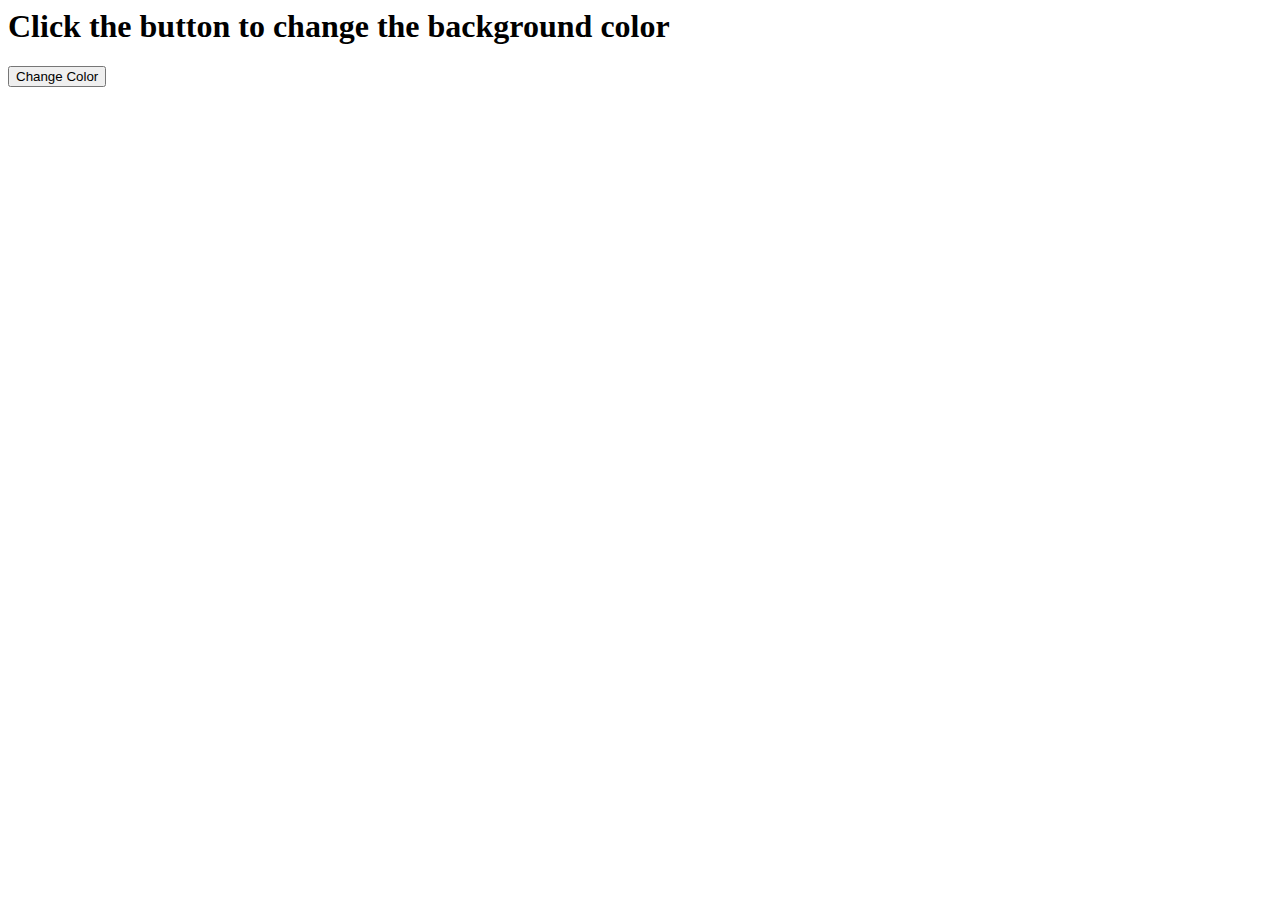
<file: S1/Web Programming/HTML/changeColor/index.html>
<html>
<head>
<title>Background color change</title>
</head>
<body>
  <h1>Click the button to change the background color</h1>
  <button id="colorButton">Change Color</button>
  <script src="script.js"></script>
</body>
</html>
</file>
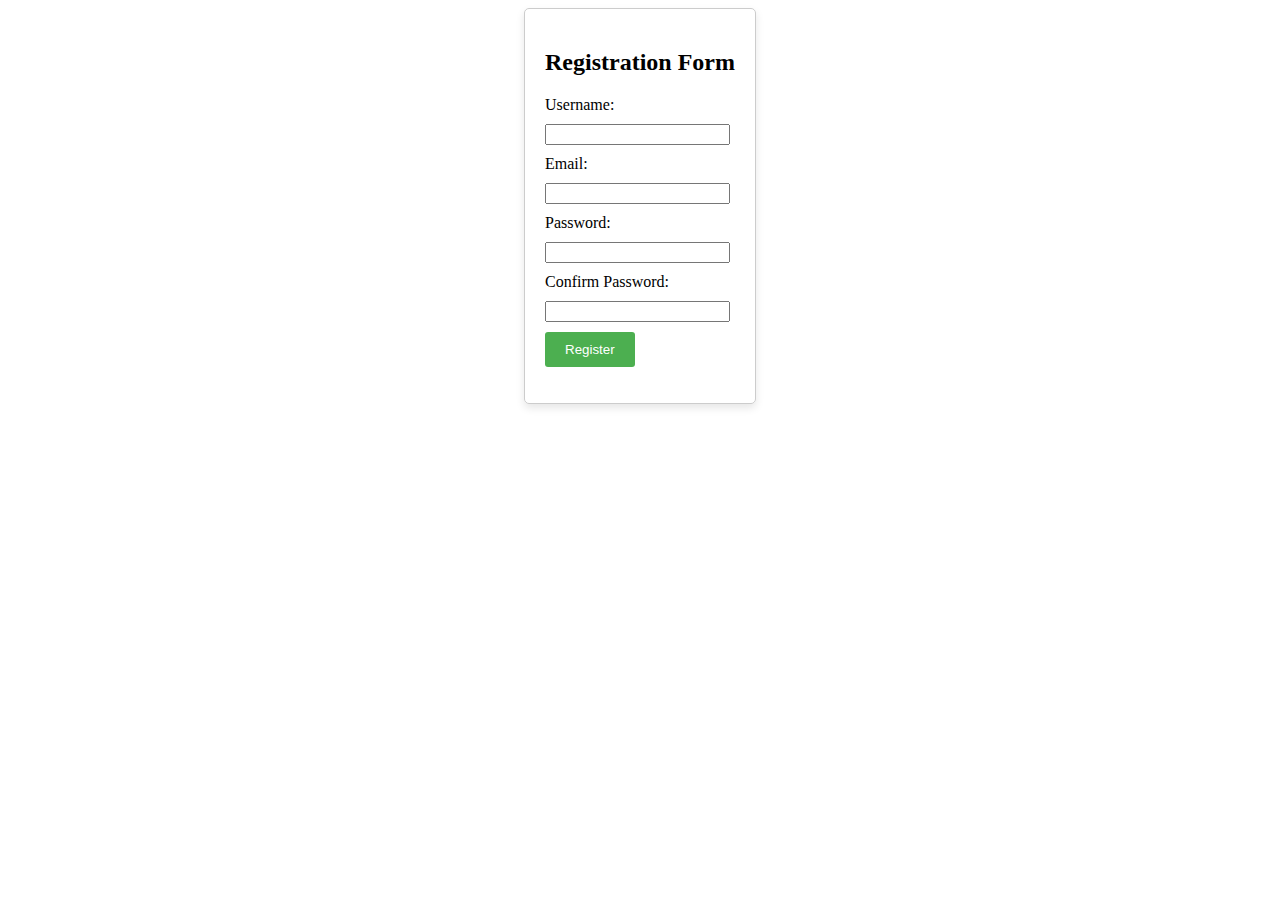
<file: S1/Web Programming/HTML/formValidation/index.html>
<html>
<head>
<title>Form validation</title>
<link rel="stylesheet" type="text/css" href="style.css">
</head>
<body>
   <div class="container">
   <div class="form-container">
    <h2>Registration Form</h2>
    <form id="regForm" method="POST">
      <label for="username">Username:</label>
      <input type="text" id="username" name="username" required>
      
      <label for="email">Email:</label>
      <input type="email" id="email" name="email" required>
      
      <label for="password">Password:</label>
      <input type="password" id="password" name="password" required>
      
      <label for="cpassword">Confirm Password:</label>
      <input type="password" id="cpassword" name="cpassword" required>
      
      <button type="submit">Register</button>
    </form>
    <div id="emsg" class="emsg"></div>
   </div>
   </div>
</body>
<script src="script.js"></script>
</html>
</file>
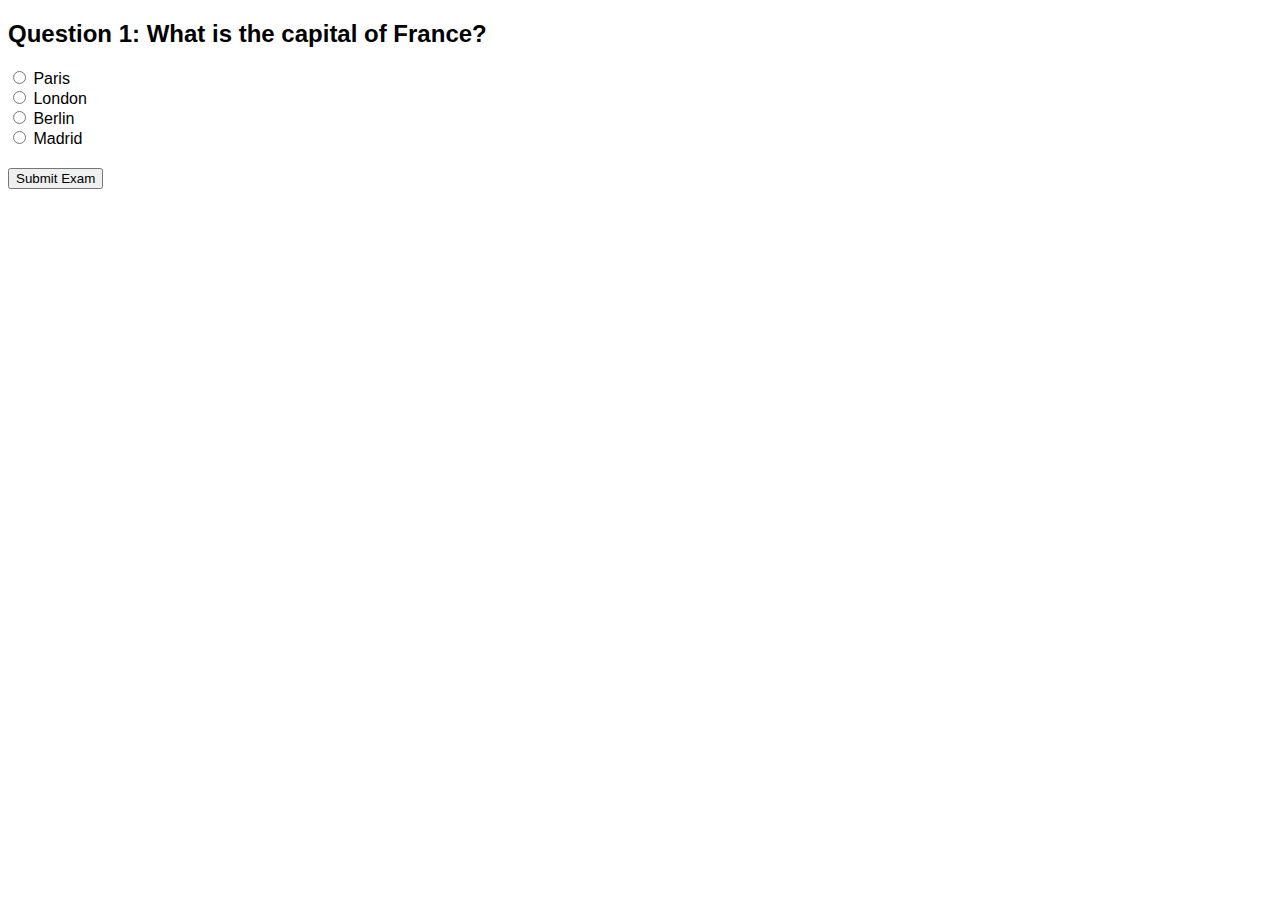
<file: S1/Web Programming/HTML/onlineExam/index.html>
<!DOCTYPE html>
<html lang="en">
<head>
    <meta charset="UTF-8">
    <meta name="viewport" content="width=device-width, initial-scale=1.0">
    <title>Online Exam</title>
    <style>
        body {
            font-family: Arial, sans-serif;
        }
        .question {
            margin-bottom: 20px;
        }
        .options {
            margin-bottom: 10px;
        }
        .result {
            font-weight: bold;
            margin-top: 20px;
        }
    </style>
</head>
<body>
    <div class="question">
        <h2>Question 1: What is the capital of France?</h2>
        <div class="options">
            <label><input type="radio" name="question1" value="Paris"> Paris</label><br>
            <label><input type="radio" name="question1" value="London"> London</label><br>
            <label><input type="radio" name="question1" value="Berlin"> Berlin</label><br>
            <label><input type="radio" name="question1" value="Madrid"> Madrid</label><br>
        </div>
    </div>
    <button onclick="calculateScore()">Submit Exam</button>
    <div class="result" id="result"></div>
    <script>
        function calculateScore() {
            var selectedAnswer = document.querySelector('input[name="question1"]:checked');
            if (selectedAnswer) {
                var userAnswer = selectedAnswer.value;
                var correctAnswer = "Paris";
                var resultElement = document.getElementById("result");
                if (userAnswer === correctAnswer) {
                    resultElement.textContent = "Correct! You got it right!";
                } else {
                    resultElement.textContent = "Incorrect. The correct answer is Paris.";
                }
            } else {
                alert("Please select an answer before submitting.");
            }
        }
    </script>
</body>
</html>
</file>
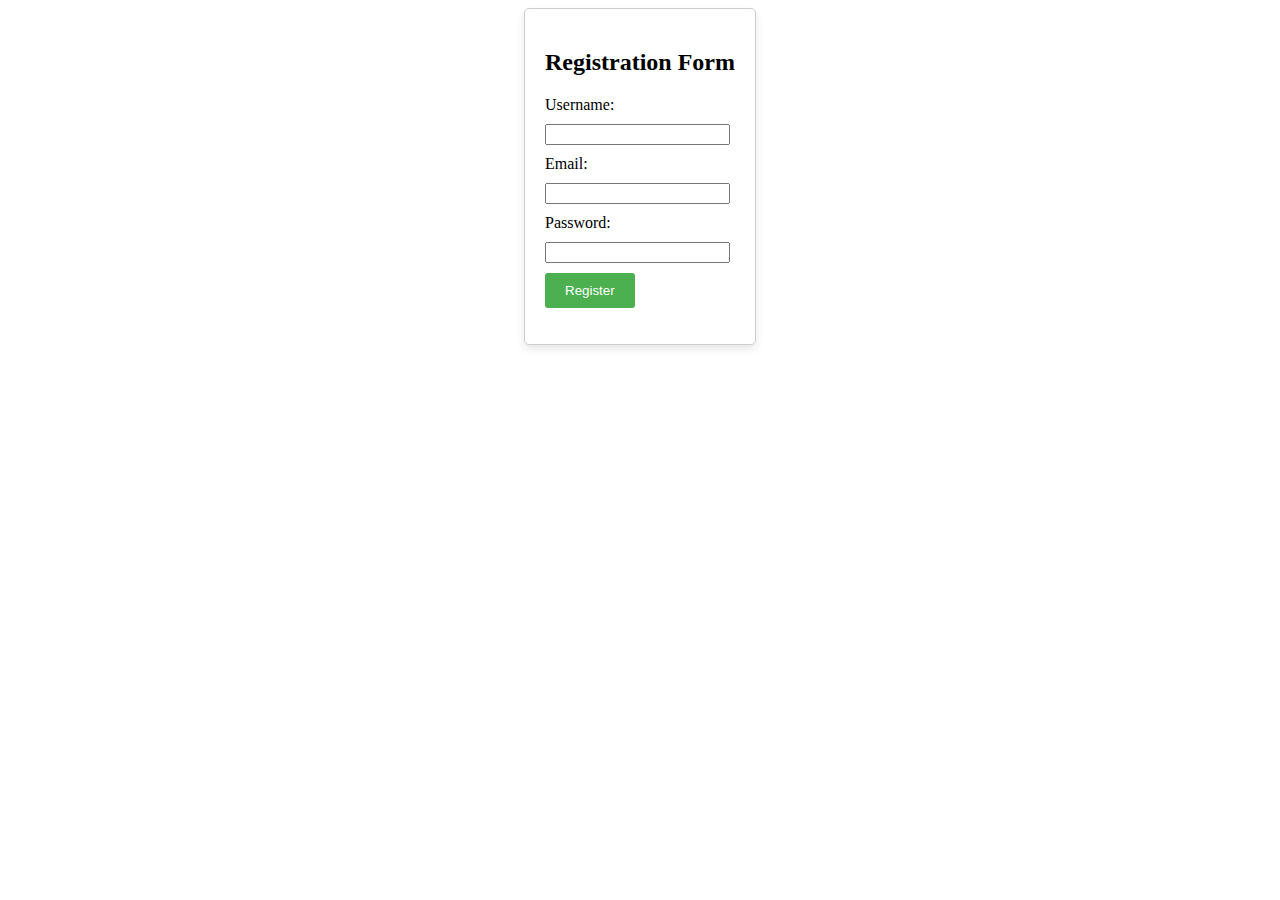
<file: S1/Web Programming/HTML/regForm/index.html>
<html>
<head>
<title>Form validation</title>
<link rel="stylesheet" type="text/css" href="style.css">
</head>
<body>
   <div class="container">
   <div class="form-container">
    <h2>Registration Form</h2>
    <form id="regForm" action="https://www.google.com" method="GET">
      <label for="username">Username:</label>
      <input type="text" id="username" name="username" required>
      
      <label for="email">Email:</label>
      <input type="email" id="email" name="email" required>
      
      <label for="password">Password:</label>
      <input type="password" id="password" name="password" required>
      
      <button type="submit">Register</button>
    </form>
    <div id="emsg" class="emsg"></div>
   </div>
   </div>
</body>
</html>
</file>
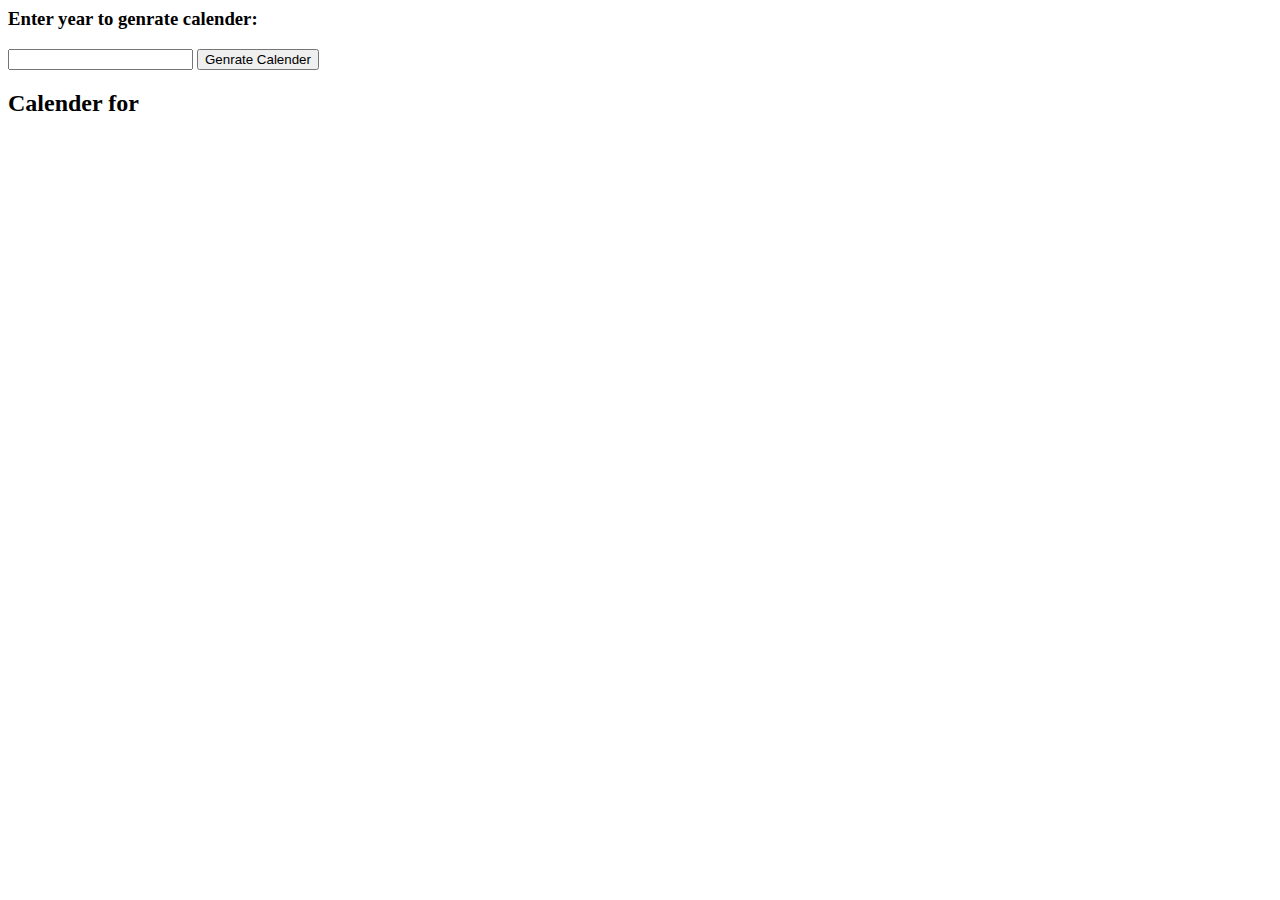
<file: S1/Web Programming/HTML/calender.html>
<html>
<head>
 <title>Calender</title>
 <style>
  table{
   width:80%;
   border-collapse:collapse;
   margin: 0 auto;
  }
  th,td{
   border:3px solid black;
   padding:15px;
   text-align:center;
   font-size:16px;
  }
  th{
   background-color: #f2f2f2;
  }
 </style>
</head>
<body>
 <h3>Enter year to genrate calender: </h3>
 <input type="number" id="yearInput">
 <button onclick="genrateCalender()">Genrate Calender</button>
 <h2 id="calenderYear">Calender for <span id="displayYear"></span></h2>
 <div id="calender"></div>
</body>
<script>
 function genrateCalender(){
    let year=document.getElementById("yearInput").value;
    let calenderHeading=document.getElementById("calenderYear");
    calenderHeading.textContent="Calender for "+year;
    let calender="<table>";
    for(let month=0;month<12;month++){
       calender+="<tr><th colspan='7'>"+getMonthName(month)+"</th></tr>";
       calender+="<tr><th>Sun</th><th>Mon</th><th>Tue</th><th>Wed</th><th>Thu</th><th>Fri</th><th>Sat</th></tr>";
       let dayInMonth=new Date(year,month+1,0).getDate();
       let firstDay=new Date(year,month,1).getDay();
       for(let i=0;i<firstDay;i++){
           calender+="<td></td>"
       }
       for(let day=1;day<=dayInMonth;day++){
           calender+="<td>"+day+"</td>"
           if(new Date(year,month,day).getDay()===6){
             calender+="</tr><tr>";
           }
     }
    calender+="</tr>";  
    }   
       calender+="</table>"
       document.getElementById("calender").innerHTML=calender;
 }
 function getMonthName(index){
    let monthName=["Jan","Feb","Mar","Apr","May","Jun","Jul","Aug","Sep","Oct","Nov","Dec"];
    return monthName[index];
 }
</script>
</html>
</file>
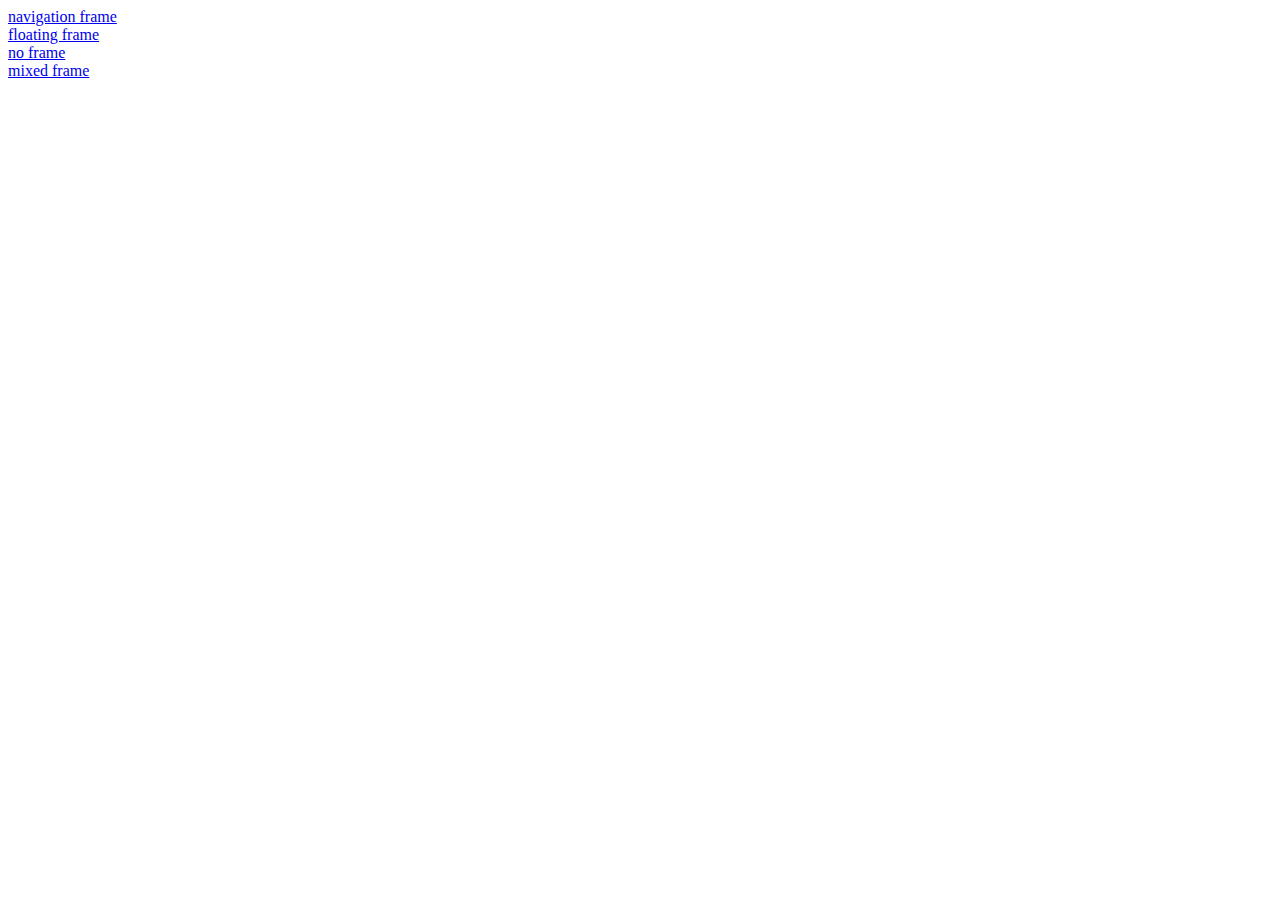
<file: S1/Web Programming/HTML/navi.html>
<html>

<body>
	<a href="frames.html" target="two">navigation frame</a><br>
	<a href="floatingframe.html" target="two">floating frame</a><br>
	<a href="Noframe.html" target="two">no frame</a><br>
	<a href="mixedframe.html" target="two">mixed frame</a><br>
</body>

</html>
</file>
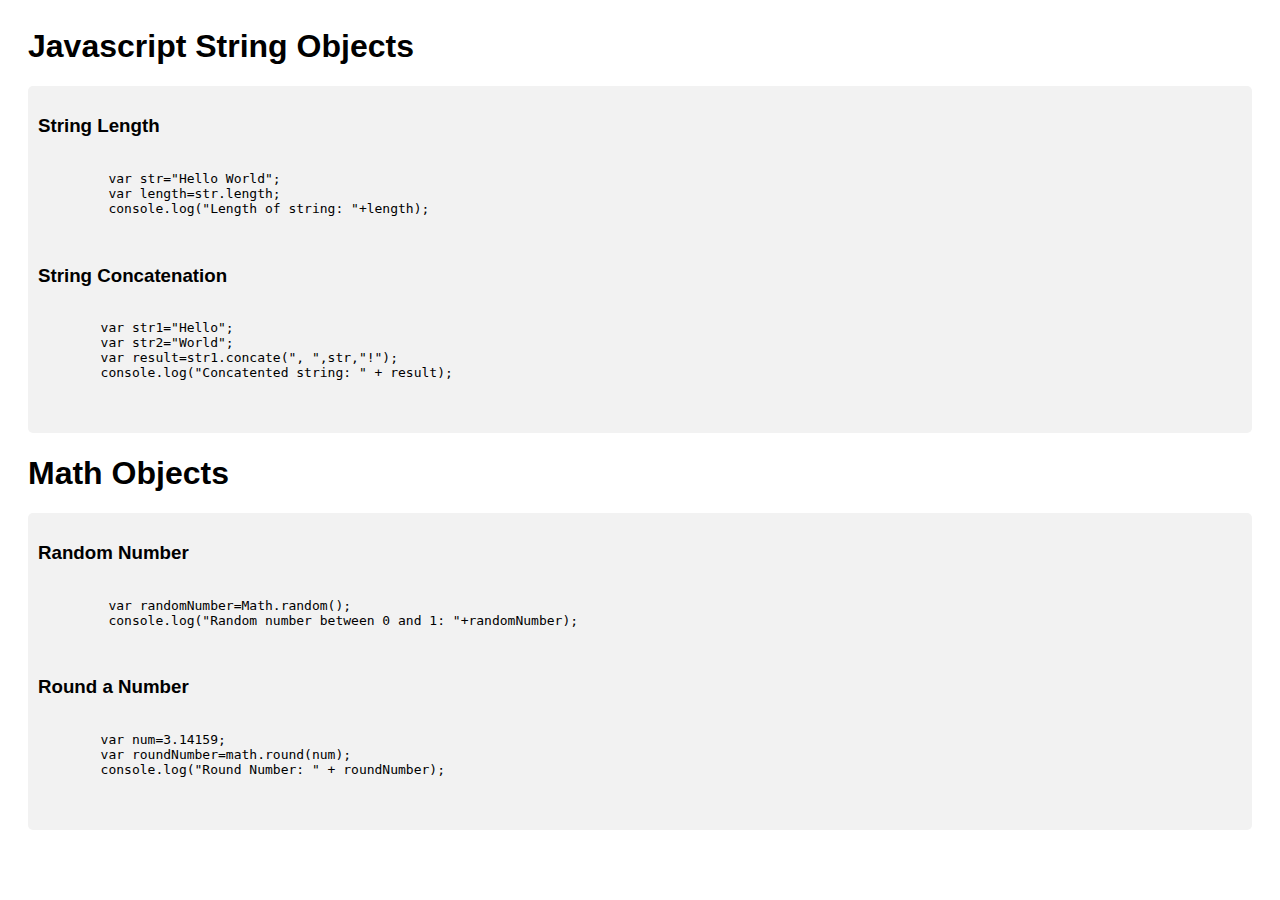
<file: S1/Web Programming/HTML/string.html>
<html>
<head>
  <title>Javascript String and Math Objects</title>
  <style>
    body{
      font-family: Arial,sans-serif;
      padding:20px;
   }
   .code{
      background-color: #f2f2f2;
      padding:10px;
      border-radius:5px;
      margin-bottom:10px;
   }
  </style>
</head>
<body>
   <h1>Javascript String Objects</h1>
   <div class="code">
     <h3>String Length</h3>
     <pre>
       <code>
         var str="Hello World";
         var length=str.length;
         console.log("Length of string: "+length);
       </code>
     </pre>
     <h3>String Concatenation</h3>
     <pre>
      <code>
        var str1="Hello";
        var str2="World";
        var result=str1.concate(", ",str,"!");
        console.log("Concatented string: " + result);
      </code>
     </pre> 
   </div>
   
   <h1>Math Objects</h1>
   <div class="code">
     <h3>Random Number</h3>
     <pre>
       <code>
         var randomNumber=Math.random();
         console.log("Random number between 0 and 1: "+randomNumber);
       </code>
     </pre>
     <h3>Round a Number</h3>
     <pre>
      <code>
        var num=3.14159;
        var roundNumber=math.round(num);
        console.log("Round Number: " + roundNumber);
      </code>
     </pre> 
   </div>
</body>
</html>
</file>
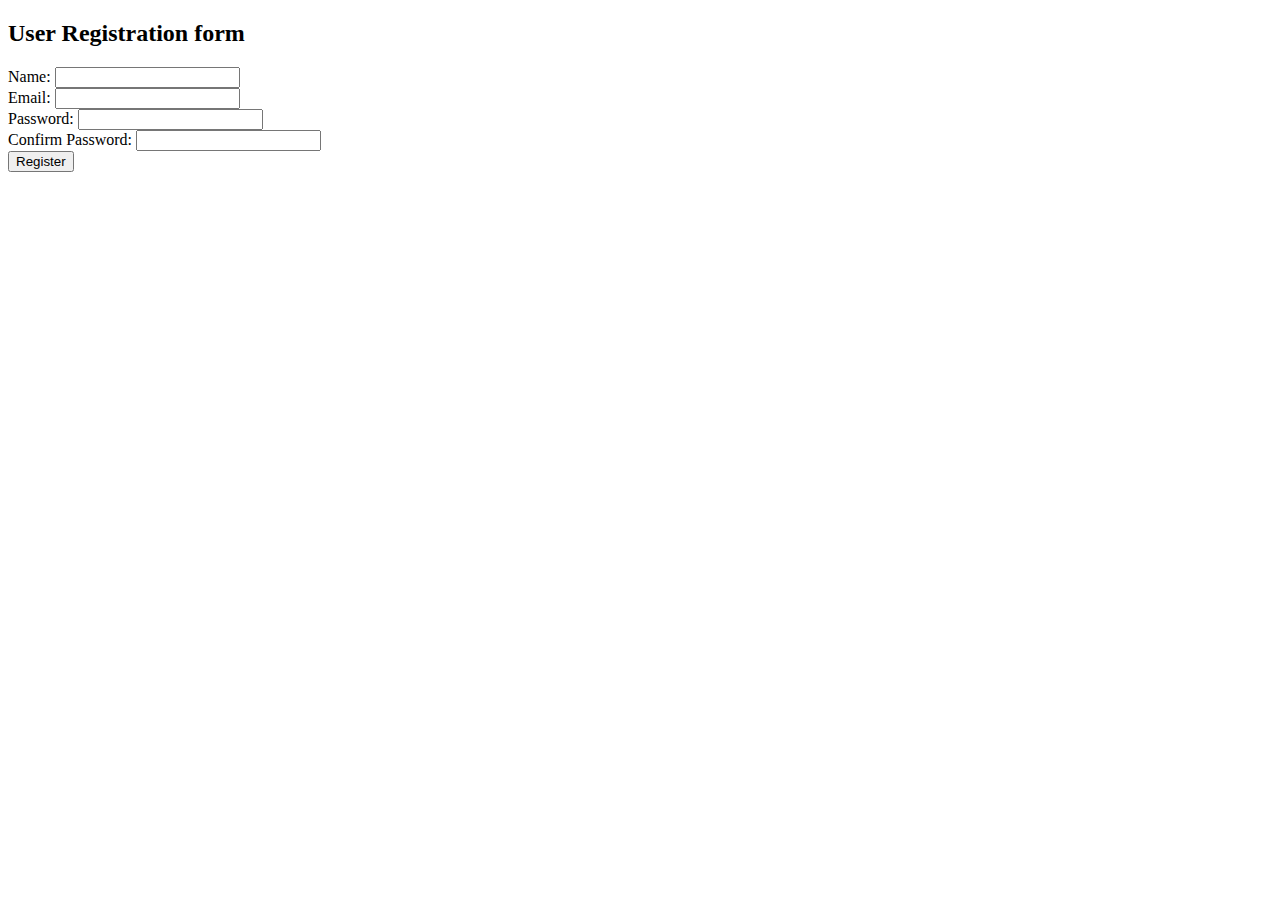
<file: S1/Web Programming/PHP/9pro.html>
<!DOCTYPE html>
<html lang="en">
<head>
 <title> User Registration</title>
</head>
<body>
  <h2>User Registration form</h2>
  <form action="9pro.php" method="POST">
    Name: <input type="text" name="name" required><br>
    Email: <input type="email" name="email" required><br>
    Password: <input type="password" name="password" required><br>
    Confirm Password: <input type="password" name="password" required><br>
    <input type="submit" value="Register">
  </form>
</body>
</html>
</file>
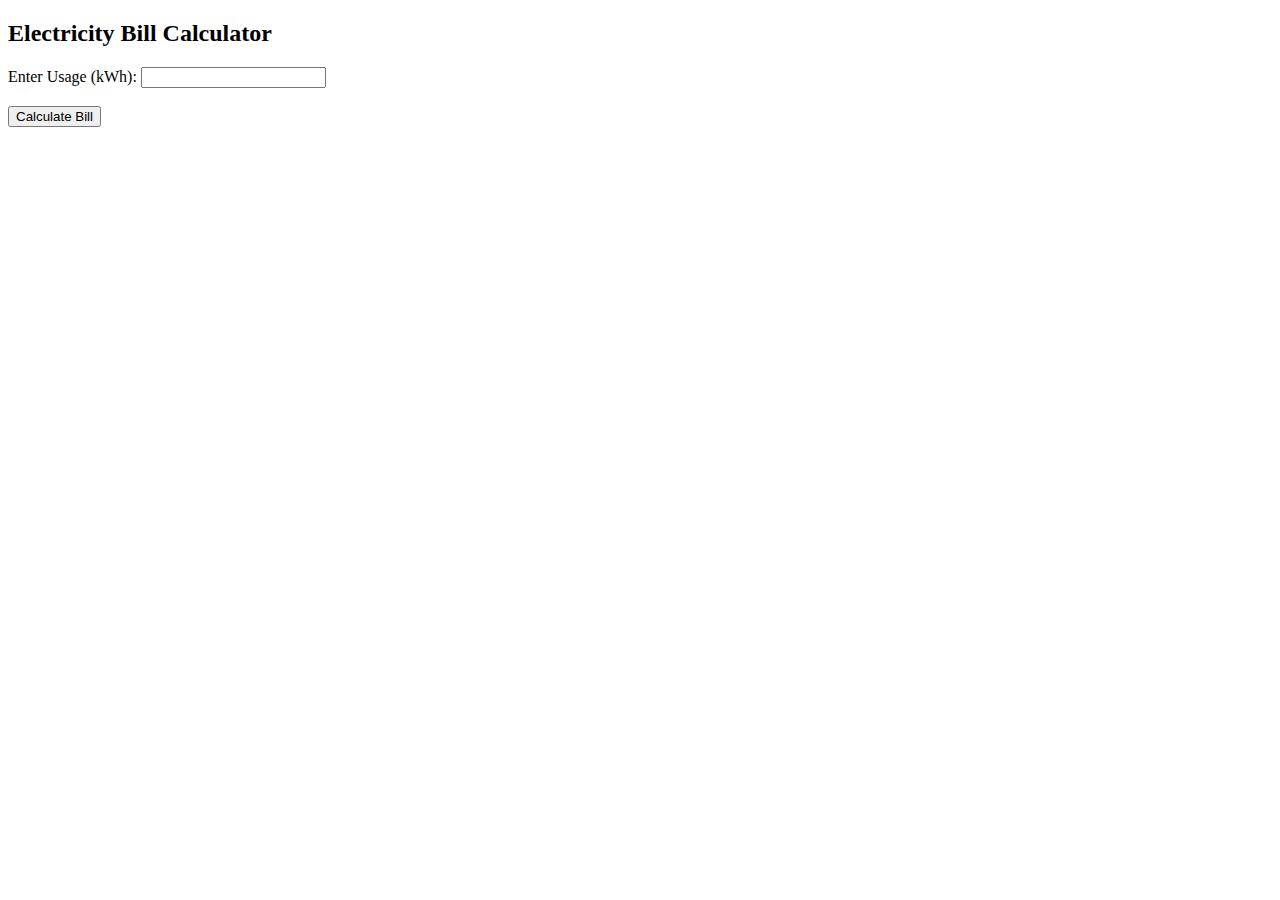
<file: S1/Web Programming/PHP/electricity_bill.html>
<!DOCTYPE html>
<html lang="en">
<head>
<meta charset="UTF-8">
<meta name="viewport" content="width=device-width, initial-scale=1.0">
<title>Electricity Bill Calculator</title>
</head>
<body>
<h2>Electricity Bill Calculator</h2>
<form action="calculate_bill.php" method="post">
Enter Usage (kWh): <input type="number" name="usage" required><br><br>
<input type="submit" value="Calculate Bill">
</form>
</body>
</html>
</file>
<file: S1/Web Programming/HTML/formValidation/style.css>
.emsg{
 color:red;
}

.container{
 display:flex;
 justify-content:center;
 align-items:center:
 height:100vh;
}

.form-container{
 text-align:left;
 padding:20px;
 border:1px solid #ccc;
 box-shadow:0 4px 8px rgba(0,0,0,0.1);
 border-radius:5px;
}

.form-container label,
.form-container input{
 display:block;
 margin-bottom:10px;
}

.form-container button{
 background-color:#4caf50;
 color:#fff;
 padding:10px 20px;
 border:none;
 border-radius:3px;
 cursor:pointer;
}
</file>
<file: S1/Web Programming/HTML/regForm/style.css>
.emsg{
 color:red;
}

.container{
 display:flex;
 justify-content:center;
 align-items:center:
 height:100vh;
}

.form-container{
 text-align:left;
 padding:20px;
 border:1px solid #ccc;
 box-shadow:0 4px 8px rgba(0,0,0,0.1);
 border-radius:5px;
}

.form-container label,
.form-container input{
 display:block;
 margin-bottom:10px;
}

.form-container button{
 background-color:#4caf50;
 color:#fff;
 padding:10px 20px;
 border:none;
 border-radius:3px;
 cursor:pointer;
}
</file>
